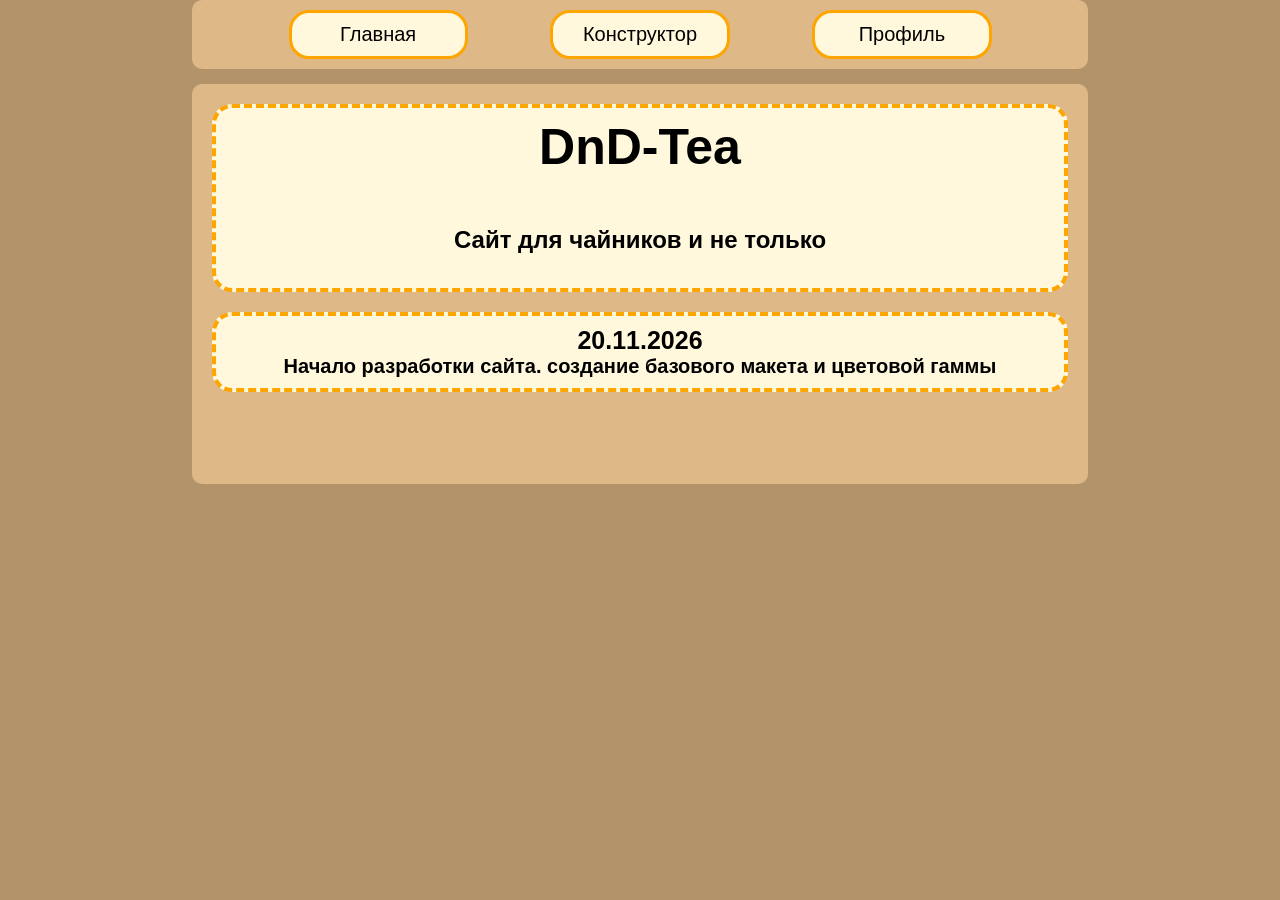
<file: index.html>
<!DOCTYPE html>
<html lang="en">
<head>
    <meta charset="UTF-8">
    <meta name="viewport" content="width=device-width, initial-scale=1.0">
    <title>Document</title>
    <link rel="stylesheet" href="src/css/index.css">
    <link rel="stylesheet" href="src/css/index_page.css">
</head>
<body>
    <div class="main">
        <div class="main__page">
            <!-- ------------------------------------------------- -->
            <div class="main__block">
                <a href="index.html" class="main__link">
                    <div class="main__link_container">
                        <p class="main__link_text p_view p_size">Главная</p>
                    </div>
                </a>
            </div>
            <!-- ------------------------------------------------- -->
            <div class="main__block">
                <a href="construct.html" class="main__link">
                    <div class="main__link_container">
                        <p class="main__link_text p_view p_size">Конструктор</p>
                    </div>
                </a>
            </div>
            <!-- ------------------------------------------------- -->
            <div class="main__block">
                <a href="" class="main__link">
                    <div class="main__link_container">
                        <p class="main__link_text p_view p_size">Профиль</p>
                    </div>
                </a>
            </div>
            <!-- ------------------------------------------------- -->
        </div>
    </div>
     <!-- ------------------------------------------------- -->
     <!-- ------------------------------------------------- -->
    <div class="content">
        <div class="content__page">
            <div class="head_block">
                <div class="head_block__title">
                    <h1 class="p_view" style="font-size: 50px;">DnD-Tea</p>
                </div>
                <div class="head_block__content">
                    <h2 class="p_view">Сайт для чайников и не только</p>
                </div>
            </div>
            <div class="content__page__new">
                <h1 class="p_view" style="font-size: 25px;">20.11.2026</h1>
                <h2 class="p_view p_size">Начало разработки сайта. создание базового макета и цветовой гаммы</h2>
            </div>
        </div>
    </div>
</body>
</html>
</file>
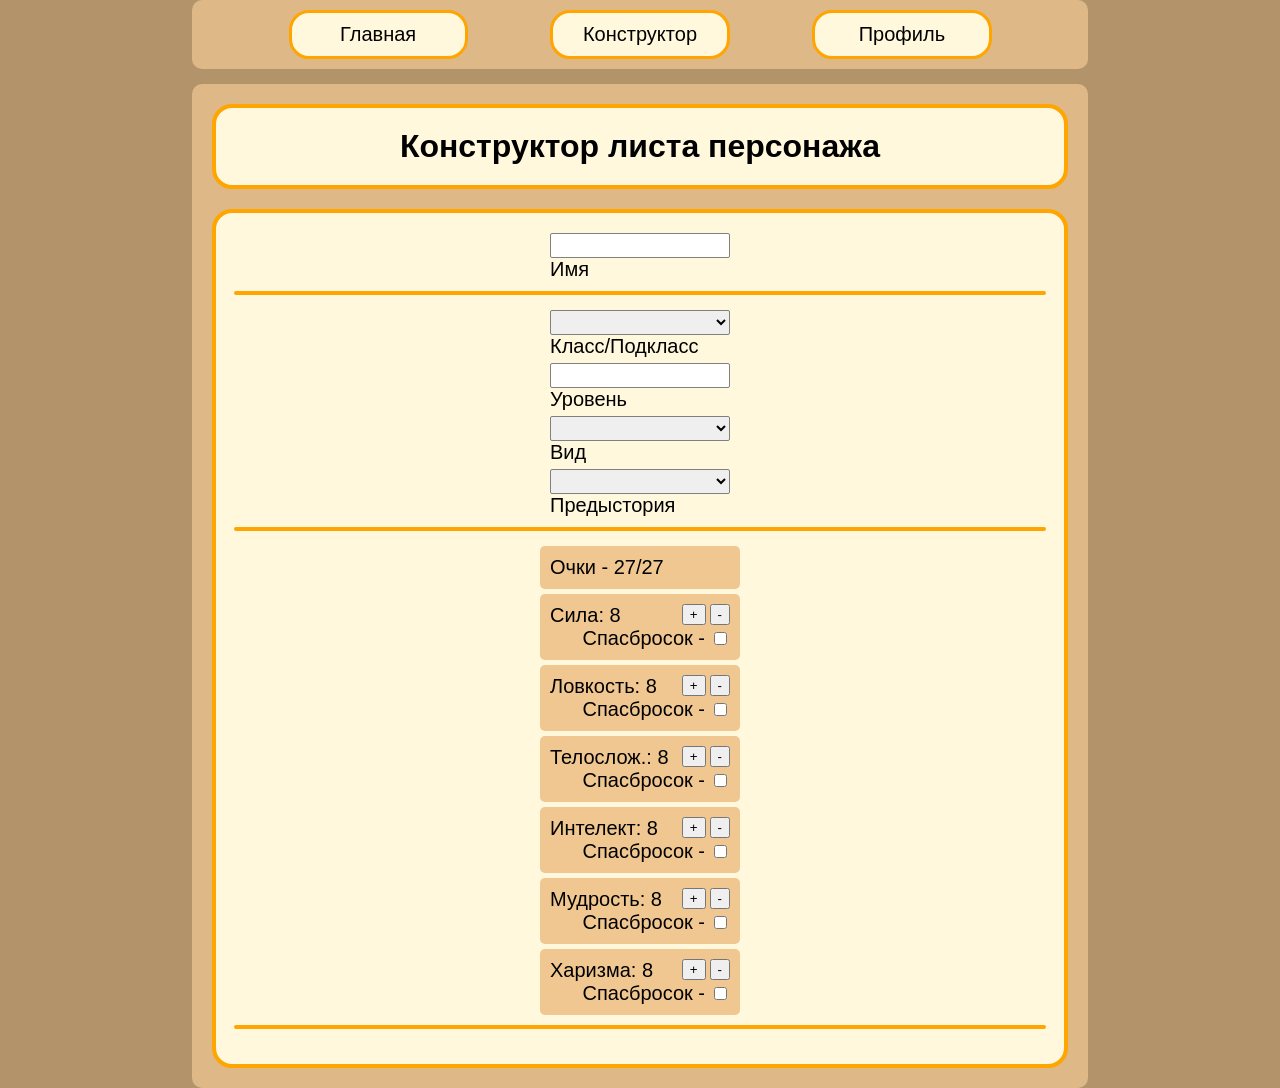
<file: construct.html>
<!DOCTYPE html>
<html lang="en">
<head>
    <meta charset="UTF-8">
    <meta name="viewport" content="width=device-width, initial-scale=1.0">
    <title>Document</title>
    <link rel="stylesheet" href="src/css/index.css">
    <link rel="stylesheet" href="src/css/construct.css">
</head>
<body>
    <div class="main">
        <div class="main__page">
            <!-- ------------------------------------------------- -->
            <div class="main__block">
                <a href="index.html" class="main__link">
                    <div class="main__link_container">
                        <p class="main__link_text p_view p_size">Главная</p>
                    </div>
                </a>
            </div>
            <!-- ------------------------------------------------- -->
            <div class="main__block">
                <a href="construct.html" class="main__link">
                    <div class="main__link_container">
                        <p class="main__link_text p_view p_size">Конструктор</p>
                    </div>
                </a>
            </div>
            <!-- ------------------------------------------------- -->
            <div class="main__block">
                <a href="" class="main__link">
                    <div class="main__link_container">
                        <p class="main__link_text p_view p_size">Профиль</p>
                    </div>
                </a>
            </div>
            <!-- ------------------------------------------------- -->
        </div>
    </div>
     <!-- ------------------------------------------------- -->
     <!-- ------------------------------------------------- -->
    <div class="content">
        <div class="content__page">
            <div class="content__title">
                <h1 class="p_view">Конструктор листа персонажа</h1>
            </div>
            <div class="content__inputs">
                <div class="content__input_punct">
                    <div>
                        <input type="text" class="input__style" />
                        <p class="p_view p_size">Имя</p>
                    </div>
                    <div class="end_line"></div>
                </div>
                <div class="content__input_punct">
                    <div>
                        <!--<input type="text" class="content__input" />-->
                        <select class="input__style">
                            <option></option>
                            <optgroup label="Артефактор">
                                <option>Алхимик</option>
                                <option>Артиллерист</option>
                                <option>Боевой кузнец</option>
                                <option>Бронник</option>
                                <option>Картограф</option>
                                <option>Реаниматор</option>
                            </optgroup>
                            <optgroup label="Бард">
                                <option>Коллегия доблести</option>
                                <option>Коллегии знаний</option>
                                <option>Коллегия очарования</option>
                                <option>Коллегия танца</option>
                                <option>Коллегия луны</option>
                                <option>Коллегия духов</option>
                            </optgroup>
                            <optgroup label="Варвар">
                                <option>Путь берсерка</option>
                                <option>Путь дикого сердца</option>
                                <option>Путь Мирового древа</option>
                                <option>Путь фанатика</option>
                            </optgroup>
                            <optgroup label="Артефактор">
                                <option>Мастер боя</option>
                                <option>Мистический рыцарь</option>
                                <option>Пси-воин</option>
                                <option>Чемпион</option>
                                <option>Баннерет</option>
                                <option>Чародейный стрелок</option>
                            </optgroup>
                            <optgroup label="Волшебник">
                                <option>Воплотитель</option>
                                <option>Иллюзионист</option>
                                <option>Некромант</option>
                                <option>Оградитель</option>
                                <option>Очарователь</option>
                                <option>Преобразователь</option>
                                <option>Призыватель</option>
                                <option>Прорицатель</option>
                                <option>Песнь клинка</option>
                            </optgroup>
                            <optgroup label="Друид">
                                <option>Круг звёзд</option>
                                <option>Круг Земли</option>
                                <option>Круг луны</option>
                                <option>Круг моря</option>
                            </optgroup>
                            <optgroup label="Жрец">
                                <option>Домен войны</option>
                                <option>Домен жизни</option>
                                <option>Домен обмана</option>
                                <option>Домен света</option>
                                <option>Домен знаний</option>
                                <option>Домен упокоения</option>
                                <option>Домен магии</option>
                            </optgroup>
                            <optgroup label="Колдун">
                                <option>Архифея</option>
                                <option>Великий древний</option>
                                <option>Исчадие</option>
                                <option>Небожитель</option>
                                <option>Нежить</option>
                                <option>Предтеча</option>
                            </optgroup>
                            <optgroup label="Монах">
                                <option>Воин открытой ладони</option>
                                <option>Воин тени</option>
                                <option>Воин милосердия</option>
                                <option>Воин cтихий</option>
                                <option>Мистический воин</option>
                                <option>Воин таинственных отваров</option>
                            </optgroup>
                            <optgroup label="Паладин">
                                <option>Клятва преданности</option>
                                <option>Клятва славы</option>
                                <option>Клятва возмездия</option>
                                <option>Клятва древних</option>
                                <option>Клятва благородных гениев</option>
                            </optgroup>
                            <optgroup label="Плут">
                                <option>Вор</option>
                                <option>Клинок душ</option>
                                <option>Мистический ловкач</option>
                                <option>Убийца</option>
                                <option>Наследник троицы</option>
                                <option>Фантом</option>
                            </optgroup>
                            <optgroup label="Следопыт">
                                <option>Охотник</option>
                                <option>Повелитель зверей</option>
                                <option>Странник фей</option>
                                <option>Сумрачный охотник</option>
                                <option>Зимний ходок</option>
                                <option>Страж пустошей</option>
                            </optgroup>
                            <optgroup label="Чародей">
                                <option>Аберрантное чародейство</option>
                                <option>Драконье чародейство</option>
                                <option>Заводное чародейство</option>
                                <option>Чародейство дикой магии</option>
                                <option>Чародейство чаропламени</option>
                                <option>Теневое чародейство</option>
                            </optgroup>
                        </select>
                        <p class="p_view p_size">Класс/Подкласс</p>
                    </div>
                    <div>
                        <input type="number" class="input__style" />
                        <p class="p_view p_size">Уровень</p>
                    </div>
                    <div>
                        <select class="input__style">
                            <option></option>
                            <option>Аасимар</option>
                            <option>Ведьмовская кровь</option>
                            <option>Возрождённый</option>
                            <option>Волколак</option>
                            <optgroup label="Гном">
                                <option>лесной</option>
                                <option>скальный</option>
                            </optgroup>
                            <optgroup label="Голиаф">
                                <option>Облачный</option>
                                <option>Огненный</option>
                                <option>Ледяной</option>
                                <option>Холмовой</option>
                                <option>Каменный</option>
                                <option>Штормовой</option>
                            </optgroup>
                            <option>Дампир</option>
                            <option>Дварф</option>
                            <optgroup label="Драконорождённый">
                                <option>Белый:холод</option>
                                <option>Бронзовый:Электричество</option>
                                <option>Зелёный:Яд</option>
                                <option>Золотой:Огонь</option>
                                <option>Красный:Огонь</option>
                                <option>Латунный:Огонь</option>
                                <option>Медный:Кислота</option>
                                <option>Серебряный:Холод</option>
                                <option>Синий:Электричество</option>
                                <option>Чёрный:Кислота</option>
                            </optgroup>
                            <option>Калаштар</option>
                            <option>Кованый</option>
                            <option>Кхоравар</option>
                            <option>Орк</option>
                            <option>Полурослик</option>
                            <optgroup label="Тифлинг">
                                <option>Бездна</option>
                                <option>Инфернальный</option>
                                <option>Хтоник</option>
                            </optgroup>
                            <option>Человек</option>
                            <option>Ченжлинг</option>
                            <option>Шифтер</option>
                            <
                            <optgroup label="Эльф">
                                <option>Высший</option>
                                <option>Лесной</option>
                                <option>дроу</option>
                                <option>Лорвин</option>
                                <option>Шэдоумур</option>
                            </optgroup>
                        </select>
                        <p class="p_view p_size">Вид</p>
                    </div>
                    <div>
                        <select class="input__style">
                            <option></option>
                            <optgroup label="PH24"></optgroup>
                                <option>Артист</option>
                                <option>Бродяга</option>
                                <option>Дворянин</option>
                                <option>Моряк</option>
                                <option>Мудрец</option>
                                <option>Отшельник</option>
                                <option>Писарь</option>
                                <option>Послушник</option>
                                <option>Преступник</option>
                                <option>Проводник</option>
                                <option>Ремесленик</option>
                                <option>Солдат</option>
                                <option>Стражник</option>
                                <option>Торговец</option>
                                <option>Фермер</option>
                                <option>Шарлатан</option>
                            </optgroup>
                        </select>
                        <p class="p_view p_size">Предыстория</p>
                    </div>
                    <div class="end_line"></div>
                </div>
                <div class="content__input_punct">
                    <div class="content__input_punct_one">
                        <p class="p_view p_size" id="points">Очки - 27/27</p>
                    </div>
                    <div class="content__input_punct_one">
                        <div style="display: flex; gap: 10px; justify-content: space-between;">
                            <p class="p_view p_size" id="str_punct">Сила: 8</p>
                            <div>
                                <button id="str_pls">+</button>
                                <button id="str_dis">-</button>
                            </div>
                        </div>

                        <div style="display: flex; gap: 5px; justify-content: end;">
                            <p class="p_view p_size">Спасбросок -</p>
                            <input type="checkbox">
                        </div>
                        <!-- <div style="display: flex; gap: 10px;">
                            <button>+</button>
                            <button>-</button>
                        </div>   -->
                    </div>
                    <div class="content__input_punct_one">
                        <div style="display: flex; gap: 10px; justify-content: space-between;">
                            <p class="p_view p_size" id="dex_punct">Ловкость: 8</p>
                            <div>
                                <button id="dex_pls">+</button>
                                <button id="dex_dis">-</button>
                            </div>
                        </div>
                        
                        <div style="display: flex; gap: 5px; justify-content: end;">
                            <p class="p_view p_size">Спасбросок -</p>
                            <input type="checkbox">
                        </div>
                        <!-- <p class="p_view p_size">Ловкость</p> -->
                    </div>
                    <div class="content__input_punct_one">
                        <div style="display: flex; gap: 10px; justify-content: space-between;">
                            <p class="p_view p_size" id="con_punct">Телослож.: 8</p>
                            <div>
                                <button id="con_pls">+</button>
                                <button id="con_dis">-</button>
                            </div>
                        </div>

                        <div style="display: flex; gap: 5px; justify-content: end;">
                            <p class="p_view p_size">Спасбросок -</p>
                            <input type="checkbox">
                        </div>
                        <!-- <p class="p_view p_size">Телосложение</p> -->
                    </div>
                    <div class="content__input_punct_one">
                        <div style="display: flex; gap: 10px; justify-content: space-between;">
                            <p class="p_view p_size" id="int_punct">Интелект: 8</p>
                            <div>
                                <button id="int_pls">+</button>
                                <button id="int_dis">-</button>
                            </div>
                        </div>

                        <div style="display: flex; gap: 5px; justify-content: end;">
                            <p class="p_view p_size">Спасбросок -</p>
                            <input type="checkbox">
                        </div>
                        <!-- <p class="p_view p_size">Интелект</p> -->
                    </div>
                    <div class="content__input_punct_one">
                        <div style="display: flex; gap: 10px; justify-content: space-between;">
                            <p class="p_view p_size" id="wis_punct">Мудрость: 8</p>
                            <div>
                                <button id="wis_pls">+</button>
                                <button id="wis_dis">-</button>
                            </div>
                        </div>

                        <div style="display: flex; gap: 5px; justify-content: end;">
                            <p class="p_view p_size">Спасбросок -</p>
                            <input type="checkbox">
                        </div>
                        <!-- <p class="p_view p_size">Мудрость</p> -->
                    </div>
                    <div class="content__input_punct_one">
                        <div style="display: flex; gap: 10px; justify-content: space-between;">
                            <p class="p_view p_size" id="cha_punct">Харизма: 8</p>
                            <!-- <div style="width: 50%;"></div> -->
                            <div>
                                <button id="cha_pls">+</button>
                                <button id="cha_dis">-</button>
                            </div>
                        </div>  
                        <!-- <p class="p_view p_size">Харизма</p> -->

                        <div style="display: flex; gap: 5px; justify-content: end;">
                            <p class="p_view p_size">Спасбросок -</p>
                            <input type="checkbox">
                        </div>

                    </div>
                    <div class="end_line"></div>
                </div>
            </div>
        </div>
    </div>

    <script src="src/js/construct.js"></script>
</body>
</html>
</file>
<file: src/css/index.css>
:root{
    --back_color1: #b39369;
    --background_color1: burlywood;
    --h_background_color1: #f0c791;
    --main_color1: cornsilk;
    
    body{
    background-color: var(--back_color1);
    min-width: 500px;
    /* border: 0; */
    margin: 0;
    }

.p_view{
    margin: 0;
    font-family: sans-serif;
/*    text-align: center;*/
    }
.p_size{
    font-size: 20px;
    }
}


.main{
    display: flex;
    justify-content: center;

    margin-bottom: 15px;
}

.main__page{
    background-color: var(--background_color1);

    width: 70%;

    display: flex;
    justify-content: center;
    gap: 7%;

    border-radius: 10px;
}

.main__block{
    /* background-color: red; */

    width: 20%;

    padding: 10px;
}

.main__link{
    text-decoration: none;
}

.main__link_container{
    background-color: var(--main_color1);
    color:  black;
    
    /* width: 200%; */
    
    border-radius: 20px;
    border: 3px solid orange;

    padding: 10px;

     text-align: center; 
}

.main__link_text{
    
}
</file>
<file: src/css/index_page.css>
.content{
    display: flex;
    justify-content: center;
}

.content__page{
    background-color: burlywood;

    width: 70%;
    min-height: 400px;

    /* display: flex;
    flex-direction: column;
    align-items: center;
    gap: 7%; */

    border-radius: 10px;
}

.head_block{
    background-color: var(--main_color1);

/*    width: 90%;*/
    
    margin: 20px;
    padding: 10px;

    border-radius: 20px;
    border: 4px dashed orange;

    text-align: center;

    /* height: max-content; */
    /* display: flex;
    flex-direction: column;
    justify-content: start;
    align-items: center; */
}
/* 
.head_block__title{
    height: 60px;
}

.head_block__content{
    height: 30px;
} */

.content__page__new{
    background-color: var(--main_color1);

/*    width: 90%;*/
    height: max-content;
    
    margin: 20px;
    padding: 10px;

    border-radius: 20px;
    border: 4px dashed orange;

    display: flex;
    flex-direction: column;
    justify-content: start;
    align-items: center;
}
</file>
<file: src/css/construct.css>
.content{
    display: flex;
    justify-content: center;
}

.content__page{
    background-color: burlywood;

    width: 70%;
    min-height: 400px;

    /* display: flex;
    flex-direction: column;
    align-items: center;
    gap: 7%; */

    border-radius: 10px;
}

.content__title{
    background-color: var(--main_color1);

    margin:20px;
    padding:20px;

    border-radius: 20px;
    border: 4px solid orange;

    text-align: center;
}

.content__inputs {
    background-color: var(--main_color1);
    margin: 20px;
    padding: 20px;
    border-radius: 20px;
    border: 4px solid orange;

    display: flex;
    flex-direction:column;
    align-items:center;
/*    justify-content: center;*/
}

.content__input_punct{
    width:100%;
    
    display: flex;
    flex-direction:column;
    align-items:center;
    gap: 5px;

/*    margin-bottom:20px;*/
}

.content__input_punct_one{
    background-color: var(--h_background_color1);
    padding: 5px;

    width: 200px;
    /* min-width: 200px; */

    padding: 10px;

    border-radius: 5px;

    /* display: flex; */

    box-sizing: border-box;
/*    margin-bottom:20px;*/
}

.end_line{
    border: 2px solid orange;
    width:100%;
    border-radius: 20px;

    margin-top:5px;
    margin-bottom: 15px;
}

.input__style{
    width:180px;
    box-sizing:border-box;
    height:25px;

    padding:1px;
    border:1px solid gray;
    border-radius:2px;
}
</file>
